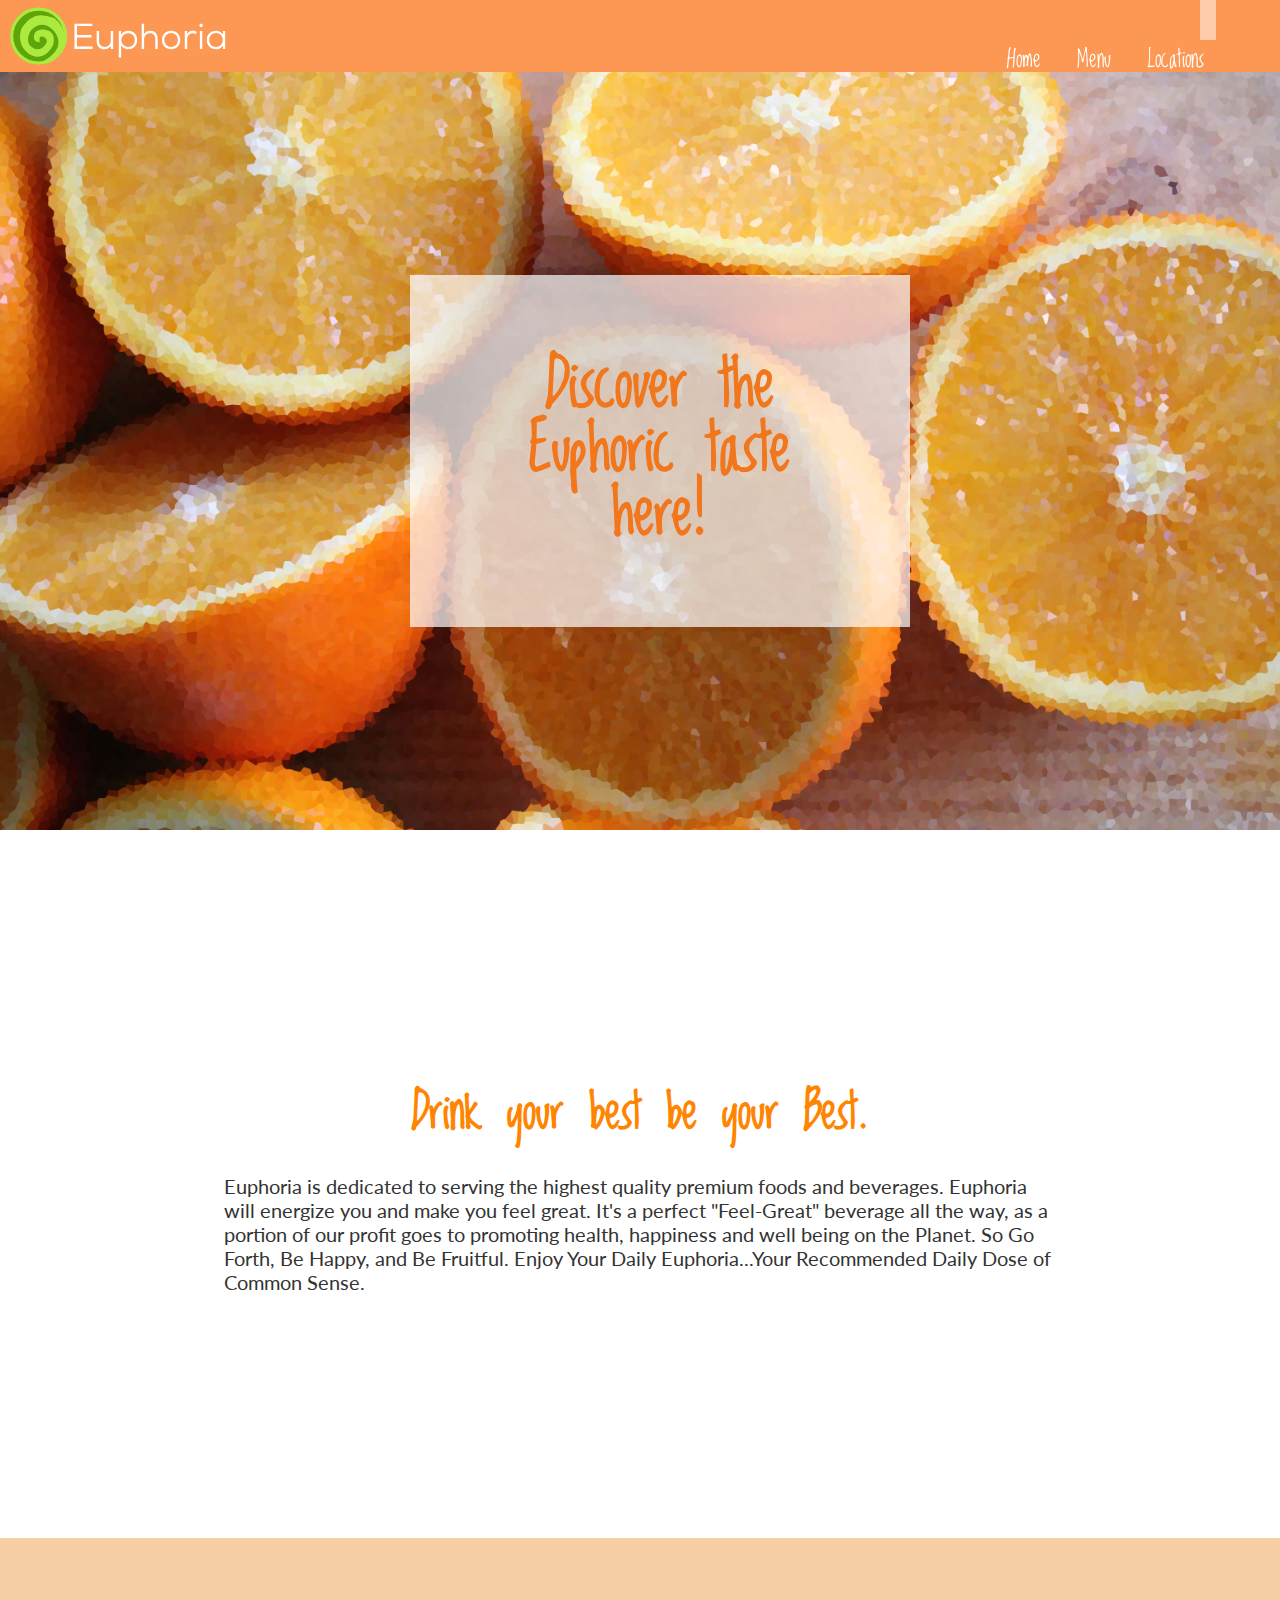
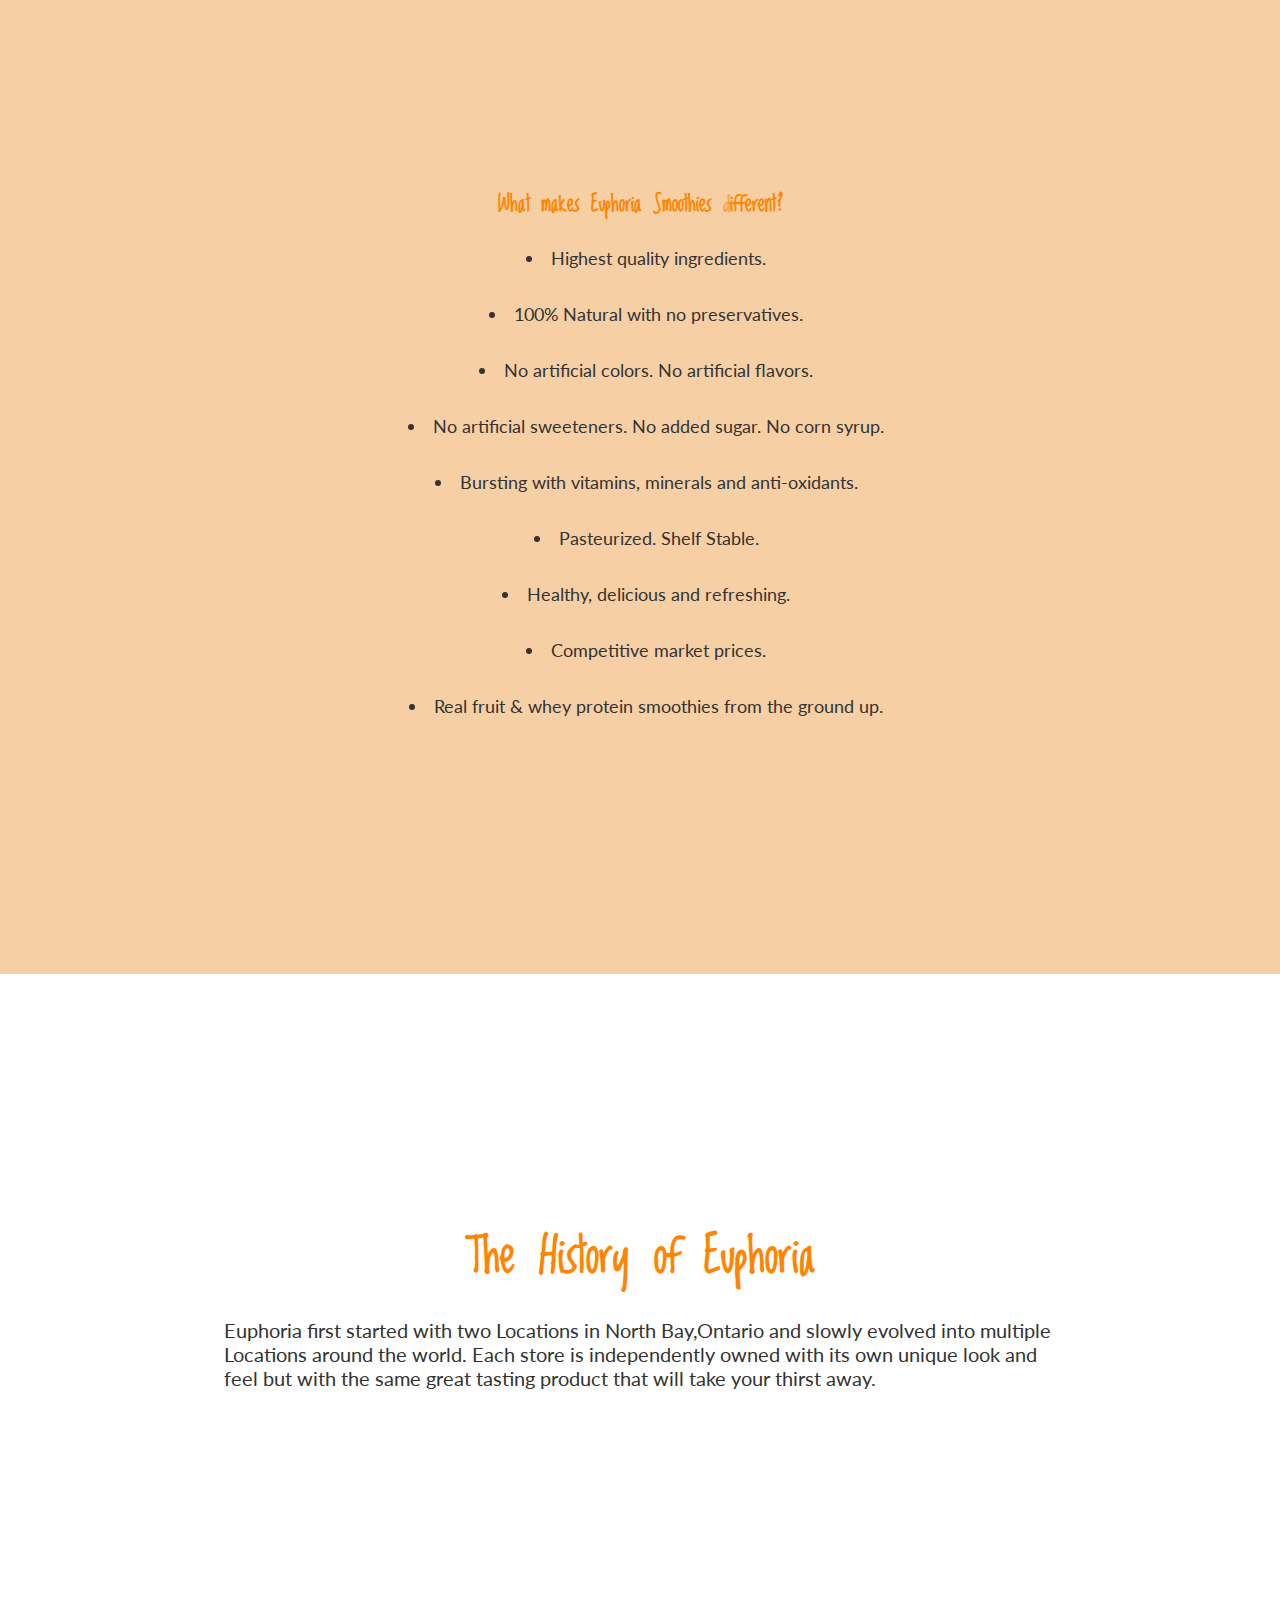
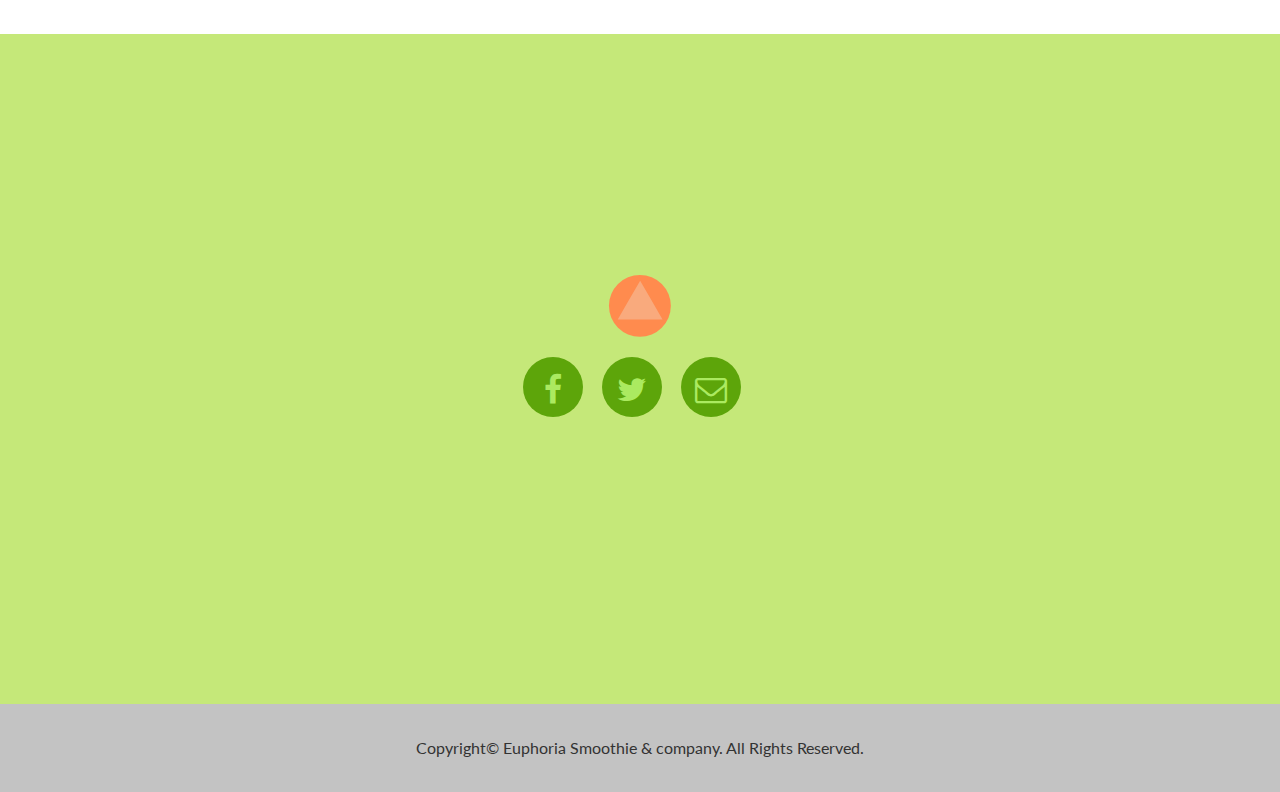
<file: index.html>
<!doctype html>
<html>
	<head>
		<meta charset="UTF-8">
		<title>Euphoria Smoothies: Healthy State of Mind & Body/home</title>
		<link href="css/reset.css" rel="stylesheet">
		<link href="http://netdna.bootstrapcdn.com/font-awesome/4.0.3/css/font-awesome.css" rel="stylesheet">
		<link href="css/general.css" rel="stylesheet">
		<link href='http://fonts.googleapis.com/css?family=Lato' rel='stylesheet' type='text/css'>
		<link href='http://fonts.googleapis.com/css?family=Loved+by+the+King' rel='stylesheet' type='text/css'>
		<meta name="handheldfriendly" content="true">
		<meta name="mobileoptimized" content="240">
		<meta name="viewport" content="width=device-width,initial-scale=1" >
		

		<meta name="description" content="Euphoria Smoothies serve the highest quality beverages from smoothies to Teas. Euphoria will help you on the way to health, happness and well-being while satisfying your craving.">
		<meta name="keywords" content="Euphoria, Smoothies, health, well-being">
		<meta name="author" content="Euphoria Smoothies & compagnie">
		<meta name="copyright" content="Copyright 2013 Euphoria">
		<meta name="ICBM" content="46.31179, -79.43739">
		
		<link rel="author" href="humans.txt">
		<link rel="shortcut icon" href="favicon.ico"/>
	</head>
	<body id="top">
	
<!--/////////////////////////////////////////////////////Header///////////////////////////-->
	<header>
			<nav>
				<a href="index.html"><img src="images/logo.svg" alt="Logo" class="logo"></a>
				<a href="index.html"><img src="images/euphoria-logo-large.svg" alt="Logo" class="logo-large"></a>
				<ul>
					<li><a href="index.html">Home</a></li>
					<li><a href="menu.html">Menu</a></li>
					<li><a href="locations.html">Locations</a></li>
				</ul>
			</nav>
	</header>
<!--////////////////////////////////////////////////////////content//////////////////////////-->	
		<div class="header-text">
			<h1><a href="menu.html">Discover the Euphoric taste here!</a></h1>
		</div>
		<main>

			<h2>About</h2>
			
			<h3>Drink your best be your Best. </h3>

				<p>Euphoria is dedicated to serving the highest quality premium foods and beverages. Euphoria will energize you and make you feel great. It's a perfect "Feel-Great" beverage all the way, as a portion of our profit goes to promoting health, happiness and well being on the Planet. So Go Forth, Be Happy, and Be Fruitful. Enjoy Your Daily Euphoria...Your Recommended Daily Dose of Common Sense.</p>
		</main>
		
		<section class="usp">
			<h3>What makes Euphoria Smoothies different?</h3>

					<ul>
						<li>Highest quality ingredients.</li> 
						<li>100% Natural with no preservatives.</li> 
						<li>No artificial colors. No artificial flavors.</li> 
						<li>No artificial sweeteners. No added sugar. No corn syrup. </li>
						<li>Bursting with vitamins, minerals and anti-oxidants.</li> 
						<li>Pasteurized. Shelf Stable. </li>
						<li> Healthy, delicious and refreshing. </li>
						<li>Competitive market prices. </li>
						<li> Real fruit & whey protein smoothies from the ground up.</li>
					</ul>
		</section>
		
		<section class="history">
			<h3>The History of Euphoria</h3>

				<p>Euphoria first started with two Locations in North Bay,Ontario and slowly evolved into multiple Locations around the world. Each store is independently owned with its own unique look and feel but with the same great tasting product that will take your thirst away.</p>
			
		</section>
<!--/////////////////////////////////////////////Footer///////////////////////////////////////-->

		<footer>
			<a href="#top"><img src="images/arrow-back-top.svg" alt="back to top" class="arrow"></a>	
					
		<section>
			<h2>Contact Us</h2>
			<ul class="links">
				<li>
					<a class="ease-all" href="https://www.facebook.com/euphoria.ottawa/">
						<i class="fa fa-facebook"></i>
						<span class="hide-text">Facebook</span>
					</a>
				</li>

				<li>
					<a class="ease-all" href="https://twitter.com/Daily_Euphoria">
						<i class="fa fa-twitter"></i>
						<span class="hide-text">Twitter</span>
					</a>
				</li>

				<li>
					<a class="ease-all" href="mailto:euphoriasmoothies.gmail.com">
						<i class="fa fa-envelope-o"></i>
						<span class="hide-text">email</span>
					</a>
				</li>
			</ul>
		</section>
		</footer>
		
		<div class="copyright">
		 	<p>Copyright© Euphoria Smoothie & company. All Rights Reserved.</p>
		</div>
	</body>
</html>
</file>
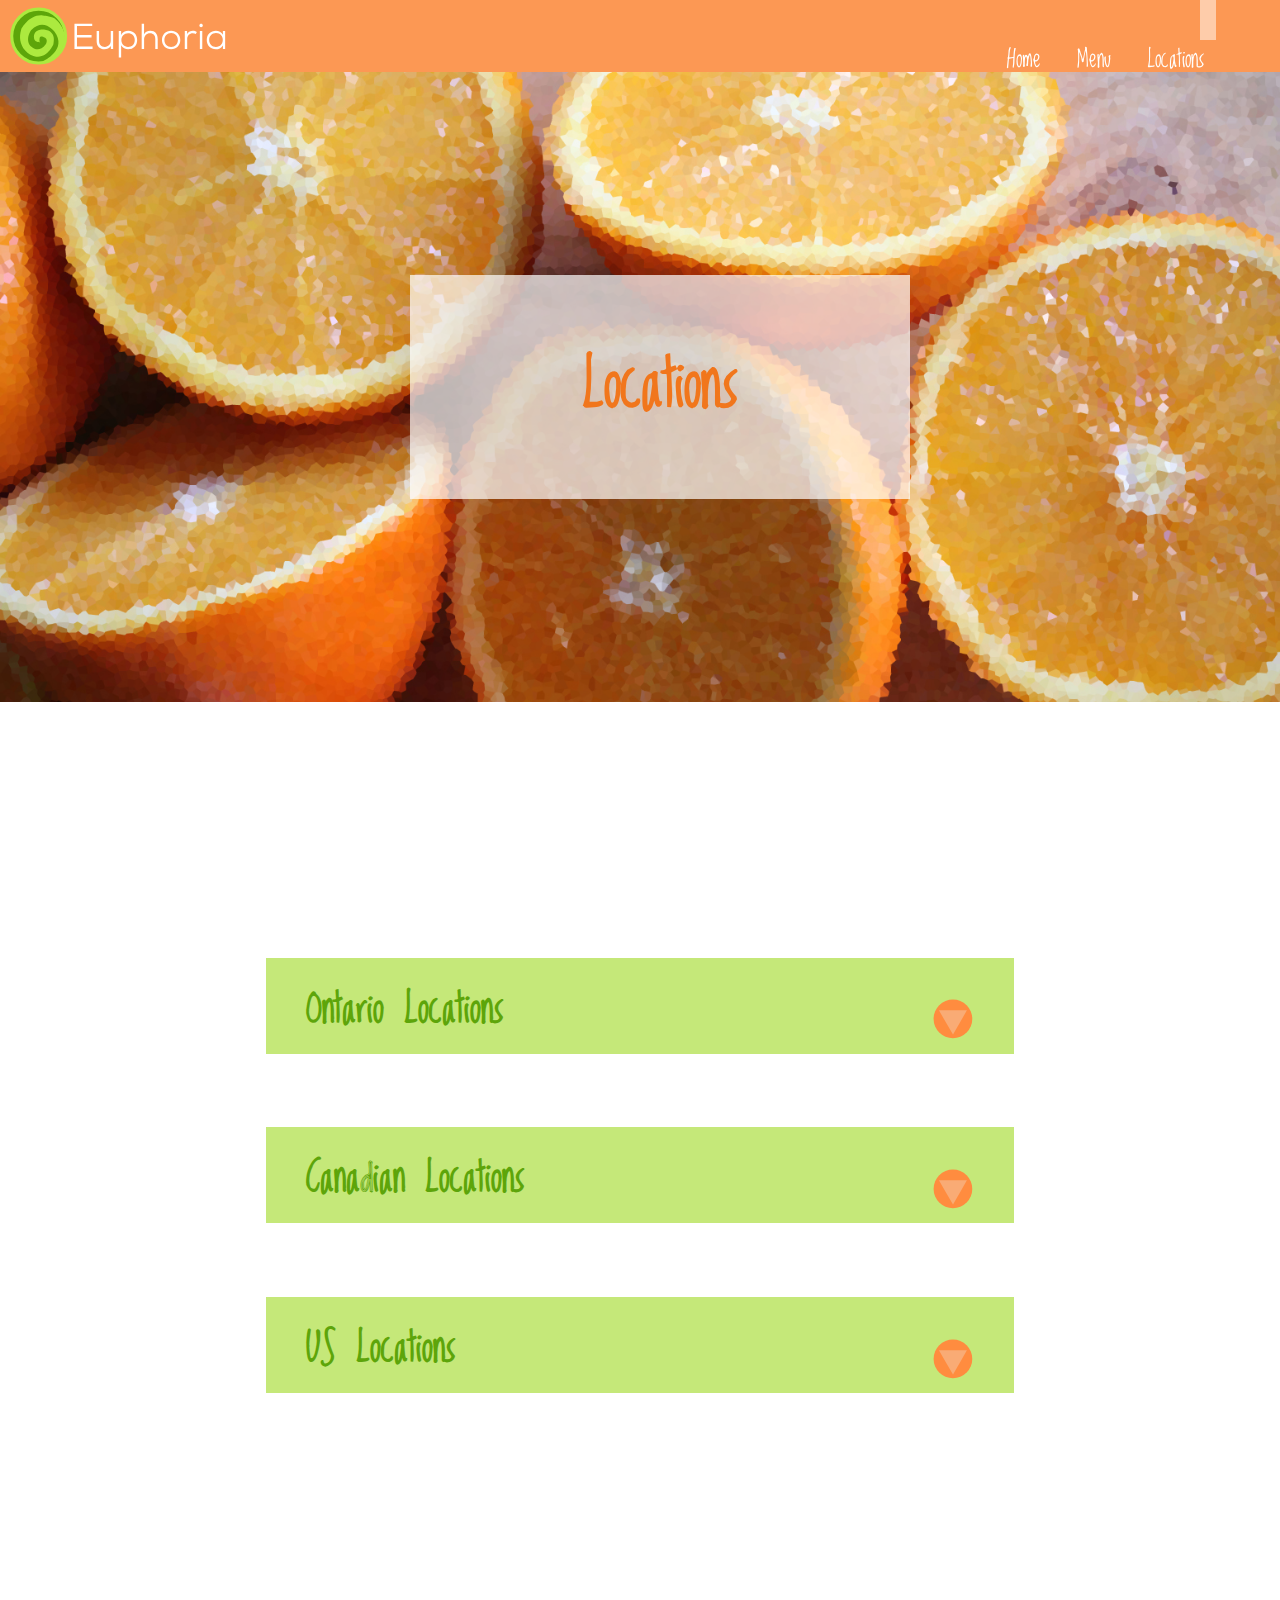
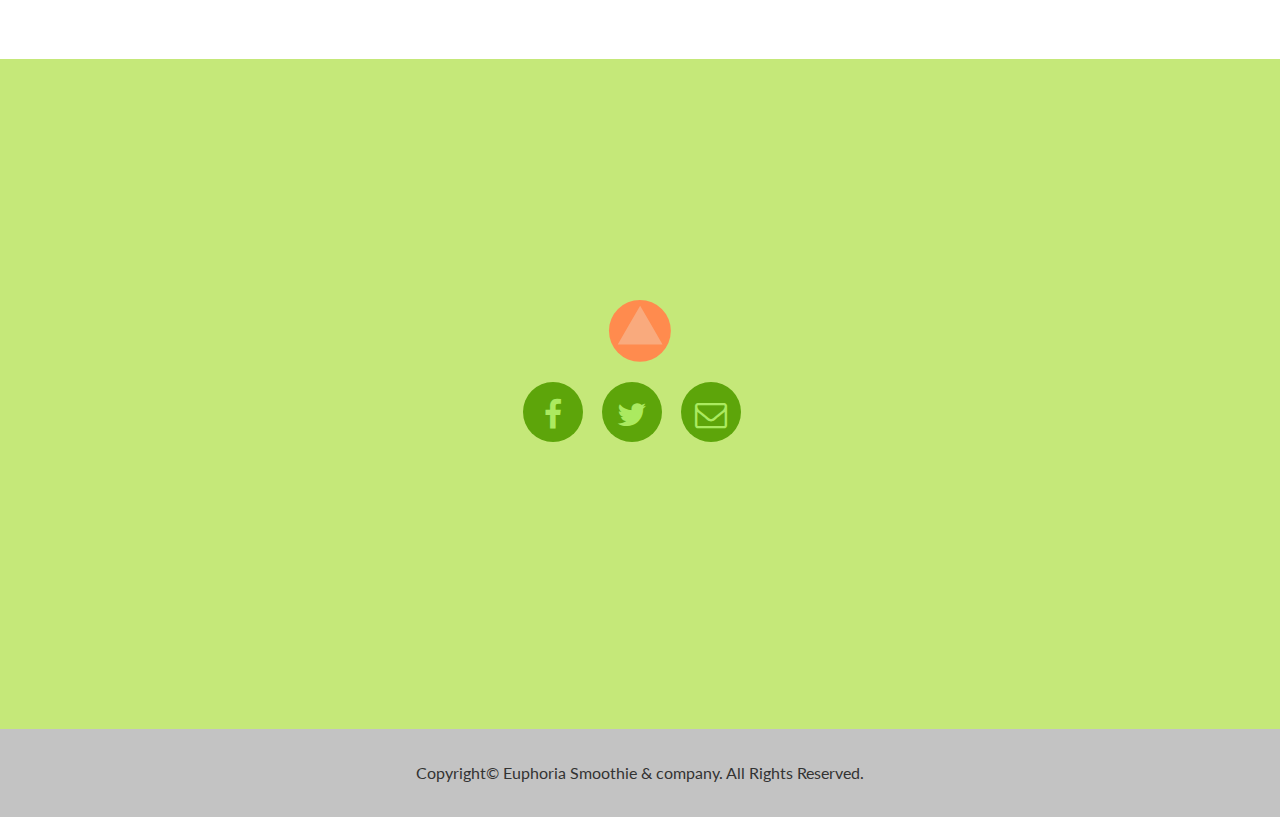
<file: locations.html>
<!doctype html>
<html>
	<head>
		<meta charset="UTF-8">
		<title>Location/Euphoria Smoothies</title>
		<link href="css/reset.css" rel="stylesheet">
		<link href="http://netdna.bootstrapcdn.com/font-awesome/4.0.3/css/font-awesome.css" rel="stylesheet">
		<link href="css/general.css" rel="stylesheet">
		<link href='http://fonts.googleapis.com/css?family=Lato' rel='stylesheet' type='text/css'>
		<link href='http://fonts.googleapis.com/css?family=Loved+by+the+King' rel='stylesheet' type='text/css'>
		<meta name="handheldfriendly" content="true">
		<meta name="mobileoptimized" content="240">
		<meta name="viewport" content="width=device-width,initial-scale=1">
		

		<meta name="description" content="Euphoria Smoothies serve the highest quality beverages from smoothies to Teas. These delicious smoothies can be found Here.">
		<meta name="keywords" content="Euphoria, Smoothies, health, well-being,Location">
		<meta name="author" content="Euphoria Smoothies & compagnie">
		<meta name="copyright" content="Copyright 2013 Euphoria">
		<meta name="ICBM" content="46.31179, -79.43739">
		
		<link rel="author" href="humans.txt">
		<link rel="shortcut icon" href="favicon.ico"/>
	</head>
	<body id="top">
	
<!--/////////////////////////////////////////////////////Header///////////////////////////-->
<header>
		<nav>
			<a href="index.html"><img src="images/logo.svg" alt="Logo" class="logo"></a>
			<a href="index.html"><img src="images/euphoria-logo-large.svg" alt="Logo" class="logo-large"></a>
				<ul>
					<li><a href="index.html">Home</a></li>
					<li><a href="menu.html">Menu</a></li>
					<li><a href="locations.html">Locations</a></li>
				</ul>
			</nav>
			
			<div class="header-text">
				<h1>Locations</h1>
			</div>
		</header>
<!--////////////////////////////////////////////////////////content//////////////////////////-->	
		<main class=main>
	
		<h2>Location</h2>
		<ul>	
			<li class="locations">
			<h3>Ontario Locations</h3>
				<label for="panel_1"><img src="images/arrow.svg" alt="toggle down for locations" class="checkbox"></label>
					<input type="checkbox" name="panel" id="panel_1">
			<ul class="collapsible collapsible-2">
					<li>
						<h4>Trout Lake rd., North Bay</h4>
						 <p>2551 Trout Lake Road, North Bay, Ontario</p>
					</li>
					<li>
						<h4>Main Street, North Bay </h4>
						<p>104 Main Street East, North Bay, Ontario</p>
					</li>
					<li>
						<h4>Trout Lake Rd, North Bay</h4>
						<p>380  Lakeshore Drive, North Bay, Ontario</p>
					</li>
					<li>
						<h4>Trout Lake Rd, North Bay</h4>
						<p>2551 Trout Lake Road, North Bay, Ontario</p>
					</li>
					<li>
					<h4>Shirreff Ave, North Bay</h4>
						<p>107 Shirref Ave, North Bay, Ontario</p>
					</li>
					<li>
					<h4>Orangeville</h4> 
						<p>16 Mill Street, Orangeville, Ontario</p>
					</li>
					<li>
					<h4>New Liskeard</h4> 
						<p>133 Whitewood Ave, New Liskeard, Ontario</p>
					</li>
					<li>
					<h4>Embrun</h4>
						<p>901 Notre Dame, Embrun, Ontario</p>
					</li>
					<li> 
					<h4>Bear Island Temagami</h4>
						<p>The pier Market, Lot 12, Bear island, Ontario</p>
					</li>
					<li>
					<h4>Barrie </h4>
						<p>515 Bryne Drive, Barrie, Ontario</p>
					</li>
					<li>
					<h4>Downtown Toronto</h4> 
						<p>391 Front stree west, Toronto, Ontario</p>
					</li>
					<li>
					<h4>Rutherglen</h4>
						<p>La Tea Da Café, 1442 Hwy 17E Bonfield, Ontario</p>
					</li>
					<li>
					<h4>Eldee</h4>
						<p>Gouley’s confectionery- 211 King st., Eldee, Ontario</p>
					</li>
					<li>
					<h4>Mississauga</h4>
						<p>Nutrition House Euphoria, 5855 Rodeo , Mississauga, Ontario</p>
					</li>
					<li>
					<h4>Kirkland Lake</h4>
						<p>Joe Mavrina Community Complex, 55 Allen Ave, Kirkland Lake , Ontario</p>
					</li>
					<li> 
					<h4>Leamington</h4>
						<p>127 Talbot Street West, Unit #3, Leamington, Ontario</p>
					</li>
					<li>
					<h4>Sudbury</h4> 
						<p>124 Cedar Street, Sudbury, Ontario</p>
					</li>
					<li>
					<h4>Cambridge</h4> 
						<p>20 Dickson Street, Suite 101, Cambridge Ontario</p>
					</li>
				</ul>
				</li>	
			
			<li class="locations">
			<h3>Canadian Locations</h3>
				<label for="panel_2"><img src="images/arrow.svg" alt="toggle down for locations" class="checkbox"></label>
					<input type="checkbox" name="panel" id="panel_2">
			<ul class=" collapsible collapsible-2">		
					<li>
						<h4>White Rock, BC </h4>
						<p>1656 #110 Martin Dr. WhiteRock BC</p>
					</li>
					<li>
						<h4>Temiscaming, QC </h4>
						<p>464 Kipawa Rd. Temiscaming, QC</p>
					</li>
					<li>
						<h4>Lacombe, AB </h4>
						<p>5103 49 Street, Lacombe, AB </p>
					</li>
					<li>
						<h4>Winnipeg, MB</h4>
						<p>Zesto’s Subs, 3334 Portage, Winnipeg, MB </p>
					</li>
					<li>
						<h4>Calgary, AB</h4>
						<p>5403 Crowchild trail N.W, unit 124, Calgary, AB </p>
					</li>
				</ul>
			</li>

			<li class="locations">
			<h3>US Locations </h3>
				<label for="panel_3"><img src="images/arrow.svg" alt="toggle down for locations" class="checkbox"></label>
					<input type="checkbox" name="panel" id="panel_3">
			<ul class="collapsible collapsible-2">
					<li>
						<h4>Tucson, AZ ,USA </h4>
						<p>Café Diva 2965N Campbell Avenue, Tucson, AZ </p>
					</li>
					<li>
						<h4>New Hartford, NY,USA </h4>
						<p>8637 Clinton street , New hartford, NY</p>
					</li>
					<li>
						<h4>Bridgewater, MA, USA </h4>
						<p>1355 Pleasant Street, Bridgewater, MA </p>
					</li>
					<li>
						<h4>Clinton, MS, USA </h4>
						<p>103 highway 80 East, St. A, Clinton, MS</p>
					</li>
					<li> 
					<h4>US Virgin Islands, USA </h4>
						<p>Estate Charlotte Amalie Fort Mylner Shopping Ctr #6 St. Thomas, VI </p>
					</li>
			</ul>
			</li>
		</ul>
	</main>
<!--/////////////////////////////////////////////Footer///////////////////////////////////////-->

		<footer>
			<a href="#top"><img src="images/arrow-back-top.svg" alt="back to top" class="arrow"></a>	
				
			<section>
			<h2>Contact Us</h2>
			<ul class="links">
				<li>
					<a class="ease-all" href="https://www.facebook.com/euphoria.ottawa/">
						<i class="fa fa-facebook"></i>
						<span class="hide-text">Facebook</span>
					</a>
				</li>

				<li>
					<a class="ease-all" href="https://twitter.com/Daily_Euphoria">
						<i class="fa fa-twitter"></i>
						<span class="hide-text">Twitter</span>
					</a>
				</li>

				<li>
					<a class="ease-all" href="mailto:euphoriasmoothies.gmail.com">
						<i class="fa fa-envelope-o"></i>
						<span class="hide-text">email</span>
					</a>
				</li>
			</ul>
		</section>	
			
		</footer>
		
		<div class="copyright">
		 	<p>Copyright© Euphoria Smoothie & company. All Rights Reserved.</p>
		</div>
	</body>
</html>
</file>
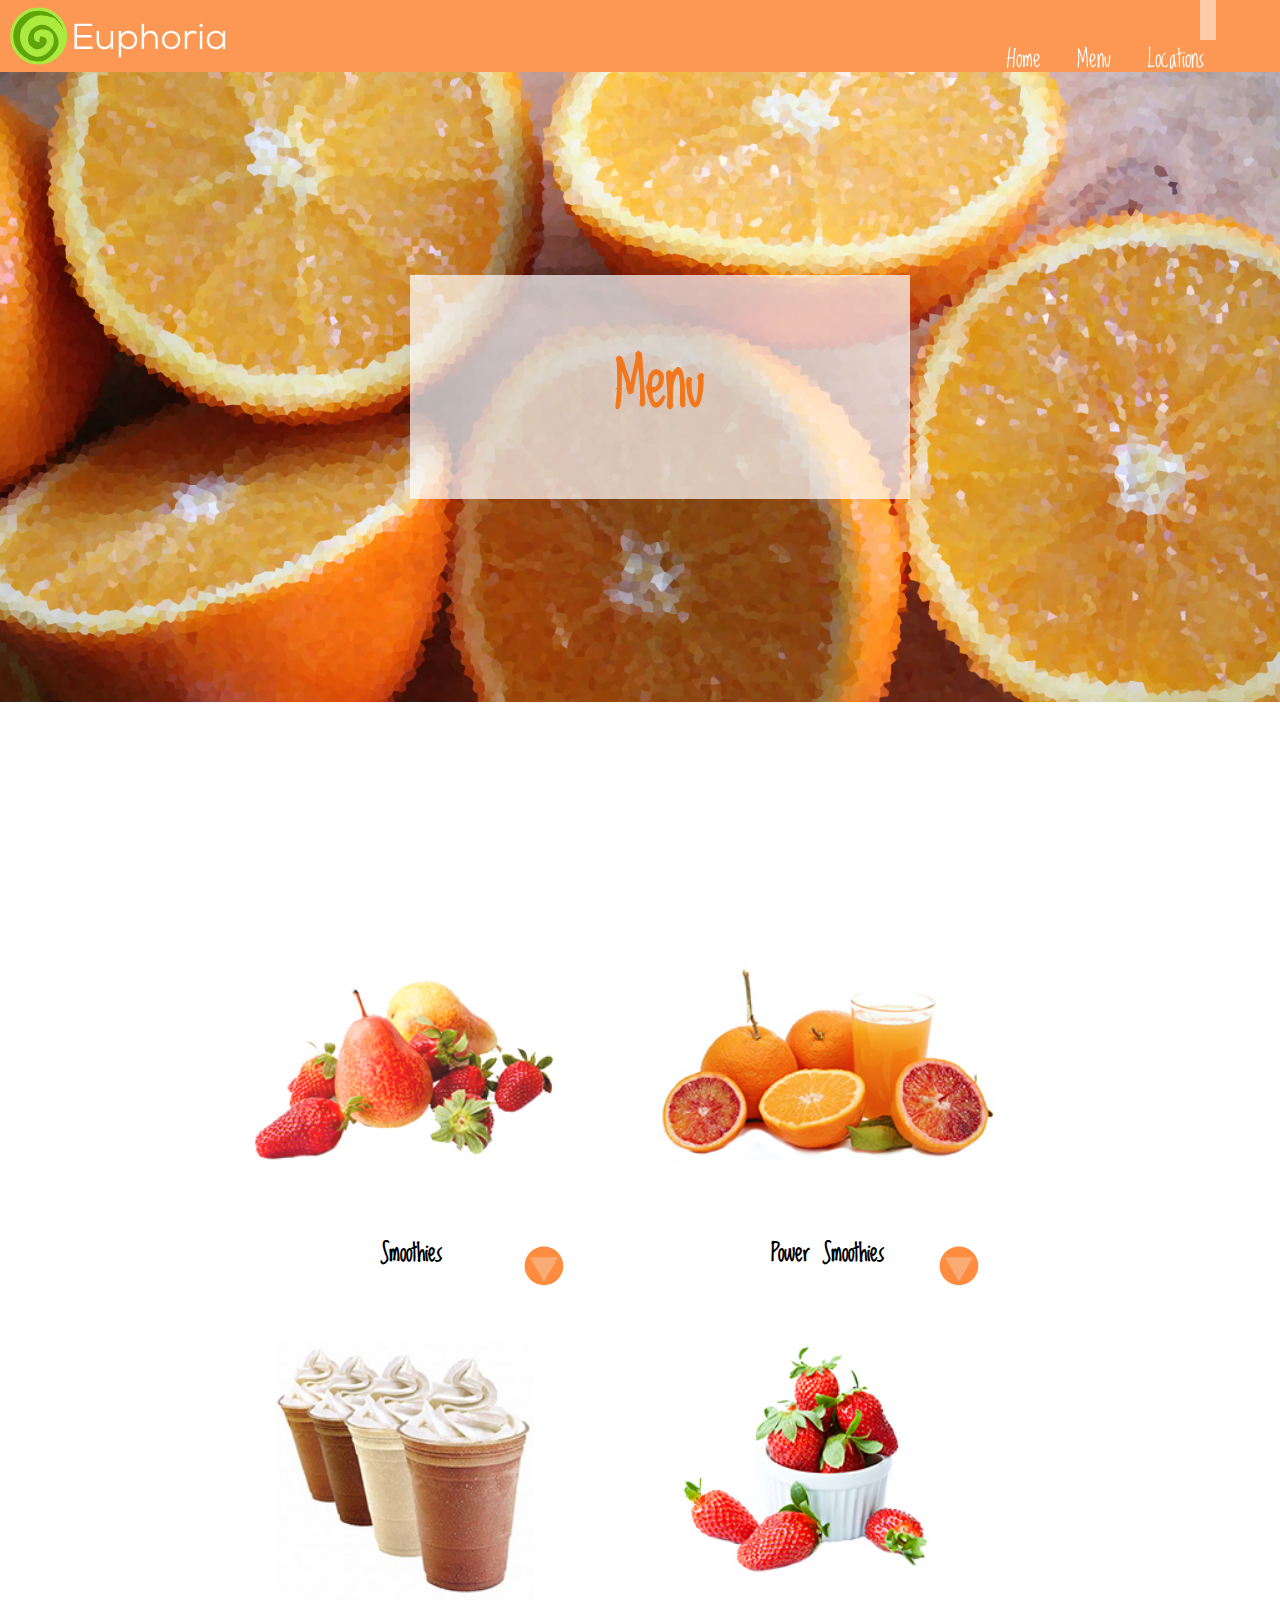
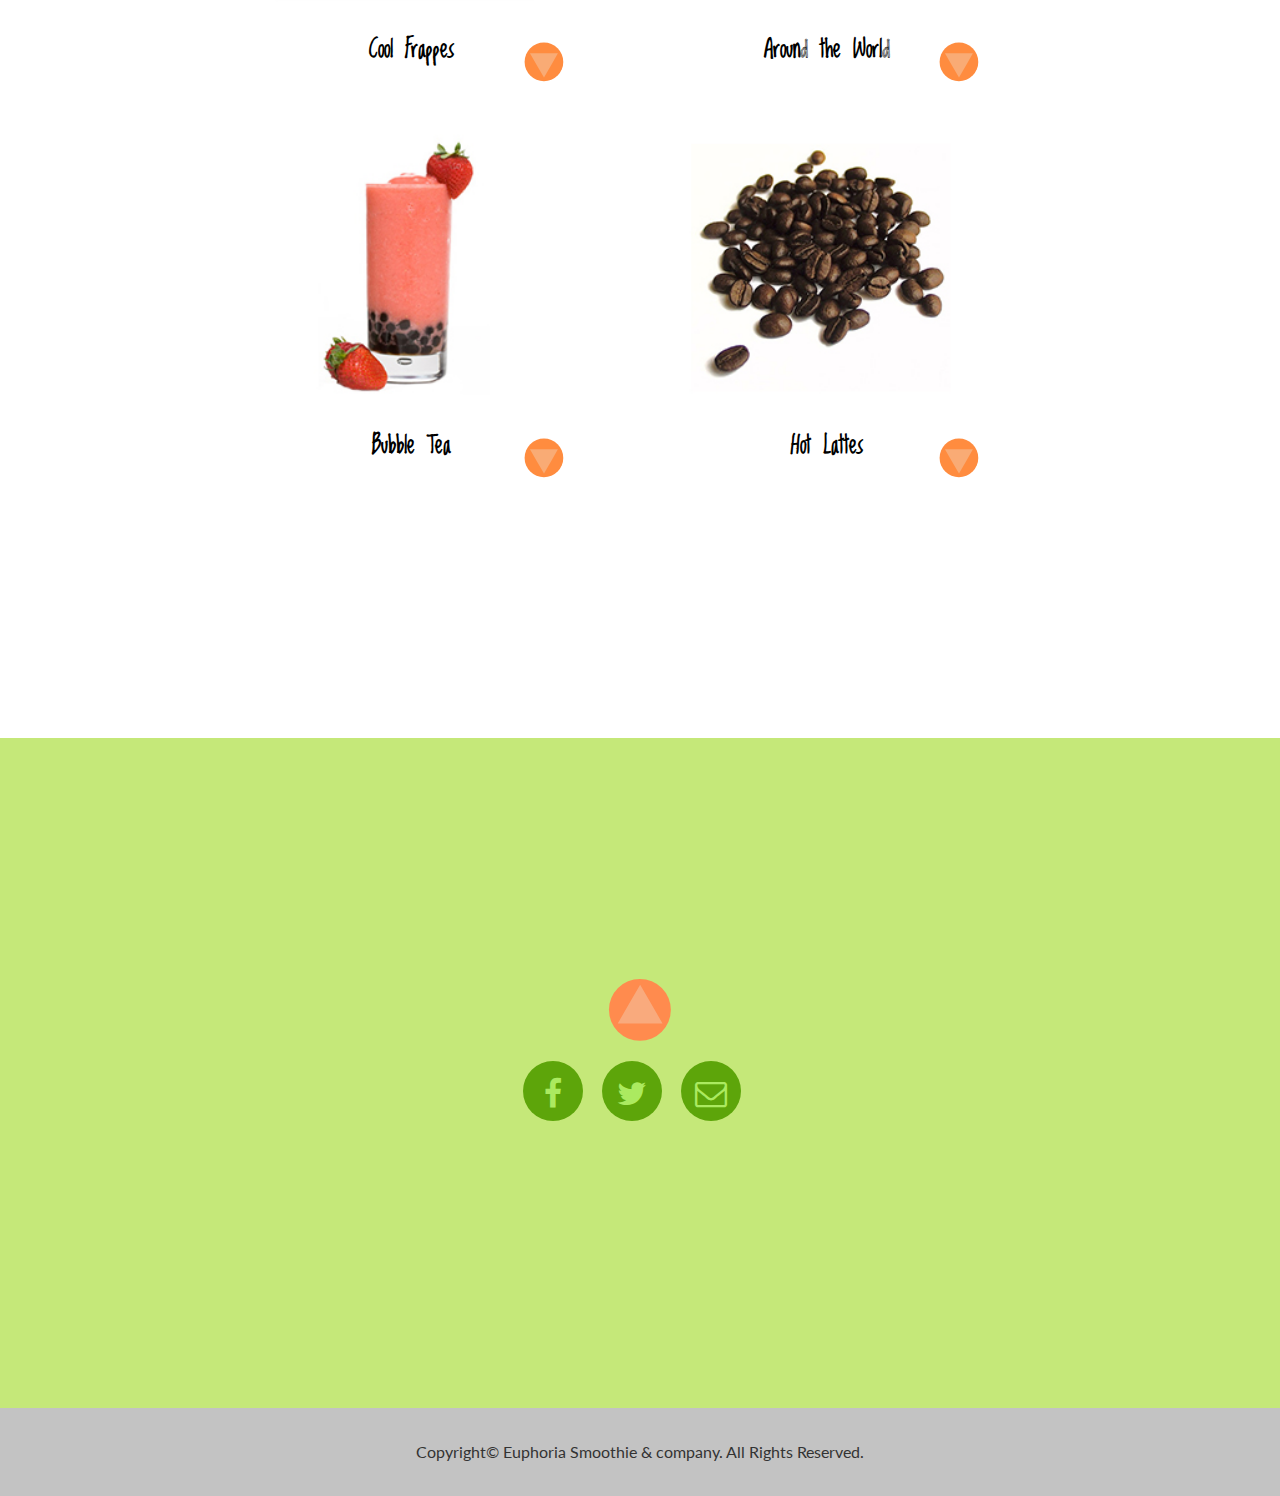
<file: menu.html>
<!doctype html>
<html>
	<head>
		<meta charset="UTF-8">
		<title>Menu/Euphoria Smoothies</title>
		<link href="css/reset.css" rel="stylesheet">
		<link href="http://netdna.bootstrapcdn.com/font-awesome/4.0.3/css/font-awesome.css" rel="stylesheet">
		<link href="css/general.css" rel="stylesheet">
		<meta name="handheldfriendly" content="true">
		<meta name="mobileoptimized" content="240">
		<meta name="viewport" content="width=device-width,initial-scale=1" >
		<link href='http://fonts.googleapis.com/css?family=Lato' rel='stylesheet' type='text/css'>
		<link href='http://fonts.googleapis.com/css?family=Loved+by+the+King' rel='stylesheet' type='text/css'>
		<meta name="description" content="Euphoria Smoothies serve the highest quality beverages from smoothies to Teas. Euphoria will help you on the way to health, happness and well-being while satisfying your craving.">
		<meta name="keywords" content="Euphoria, Smoothies, health, well-being">
		<meta name="author" content="Euphoria Smoothies & compagnie">
		<meta name="copyright" content="Copyright 2013 Euphoria">
		<meta name="ICBM" content="46.31179, -79.43739">
		
		<link rel="author" href="humans.txt">
		<link rel="shortcut icon" href="favicon.ico"/>
	</head>
	<body id=top>
	
<!--/////////////////////////////////////////////////////Header///////////////////////////-->
		<header id="header">
		
			<nav>	
			<a href="index.html"><img src="images/logo.svg" alt="Logo" class="logo"></a>
			<a href="index.html"><img src="images/euphoria-logo-large.svg" alt="Logo" class="logo-large"></a>
				<ul>
					<li><a href="index.html">Home</a></li>
					<li><a href="menu.html">Menu</a></li>
					<li><a href="locations.html">Locations</a></li>
				</ul>
			</nav>
			
			<div class="header-text">
				<h1>Menu</h1>
			</div>
		</header>
<!--////////////////////////////////////////////////////////content//////////////////////////-->	
	<main class=main>
			<h2>Menu</h2>
			
	<ul class="image-list">
		<li class="menu">
			<img src="images/smoothies.jpg" alt="fruits images" class="smoothie-image">
			<h3>Smoothies</h3>
			<label for="panel_1"><img src="images/arrow.svg" alt="toggle down for smoothies choices" class="checkbox-menu"></label>
					<input type="checkbox" name="panel" id="panel_1">
			<ul class="collapsible collapsible-1">
				<li>Four Berry Fusion</li>
				<li>Tropical Oasis</li>
				<li>Strawberry Twister</li>
				<li> Euphoria Sunrise</li>
				<li>Coco Loco</li>
				<li>Banana Berry Breeze</li>
				<li> Tropical Sunshower</li>
				<li> Acai Jungle Juice</li>
				<li>Tropical Cool Lime</li>
				<li>Peachy Peachies</li>
			</ul>
		</li>
		
		
		<li class="menu">
			<img src="images/power.jpg" alt="fruits images" class="smoothie-image">
			<h3>Power Smoothies</h3>
			<label for="panel_2"><img src="images/arrow.svg" alt="toggle down for power smoothies choices" class="checkbox-menu"></label>
					<input type="checkbox" name="panel" id="panel_2">
			<ul class="collapsible collapsible-1">
				<li>Breakfast Smoothie</li>
				<li>Meal Replacement Smoothie</li>
				<li>Iron Man Energy</li>
				<li>Viking Power Immunity</li>
				<li>Maximus Gainer</li>
				<li>Jungle Power Detox Cleanse</li>
				<li> Stress Buster-No Worries</li>
				<li> Resurrect Daily Dose</li>
				<li>Low Carb/ High Protein</li>
				<li> Cold Warrior</li>
				<li> Aphrodite Beautiful Skin</li>
				<li>Zeus Longevity</li>
				<li> Euphoria  Artic Sunshine</li>
				<li> Euphoria  Ambrosia Slim Power</li>
			</ul>
		</li>
		
		<li class="menu">
			<img src="images/cool-frappe.jpg" alt="Cool-frappe with whip cream" class="smoothie-image">
			<h3>Cool Frappes</h3>
			<label for="panel_3"><img src="images/arrow.svg" alt="toggle down for cool frappes choices" class="checkbox-menu"></label>
					<input type="checkbox" name="panel" id="panel_3">
			<ul class="collapsible collapsible-1">
				<li>Arctic Chai</li>
				<li>Mocha Freeze</li>
				<li>Iced Latte</li>
				<li> Mochaccino Chill</li>
				<li>Fat-Free Ice Chocolate</li>
				<li>Pure Green Tea Frappe </li>
				<li> Toffee Chocolate Frappe</li>
				<li> Swiss Almond Frappe</li>
			</ul>
		</li>
		
		
		<li class="menu">
			<img src="images/around-the-world.jpg" alt="Frawberries" class="smoothie-image">
			<h3>Around the World</h3>
			<label for="panel_4"><img src="images/arrow.svg" alt="toggle down for Smooties around the world choices" class="checkbox-menu"></label>
					<input type="checkbox" name="panel" id="panel_4">
			<ul class="collapsible collapsible-1">
				<li>Canadian Sunset</li>
				<li>Big Apple</li>
				<li>Hola Amigos</li>
				<li> Kangaroo Jack</li>
				<li> Boba Pearls </li>
				<li>Instant Karma </li>
				<li> Bermuda Triangle</li>
				<li>Rasberry  Squeeze</li>
				<li>Amazon</li>
				<li>Raging Bull</li>
			</ul>
		</li>
		
		
		<li class="menu">
			<img src="images/bubble-tea.jpg" alt="smoothies images" class="smoothie-image">
			<h3>Bubble Tea</h3>
			<label for="panel_5"><img src="images/arrow.svg" alt="toggle down for bubble tea choices" class="checkbox-menu"></label>
					<input type="checkbox" name="panel" id="panel_5">
			<ul class="collapsible collapsible-1">
				<li>Honeydrew Heaven</li>
				<li>Cool Blue Razzmataz</li>
				<li>Mango Fandango</li>
				<li> Coconut Knockout</li>
				<li>Taro Teaser</li>	 
				<li>Green Tea Bliss </li>
				<li>Pina Colada Paradise</li>
				<li> Matcha Green Tea</li>
				<li>Green Apple </li>
				<li>Papaya </li>
				<li>Jackfruit Splash</li>
				<li>Watermelon</li>
				<li>Cantaloupe </li>
				<li> Thai tea</li>
				<li> Milk Tea</li>
			</ul>
		</li>
		
		
		<li class="menu">
			<img src="images/coffee.jpg" alt="smoothies images" class="smoothie-image">
			<h3>Hot Lattes</h3>
			<label for="panel_6"><img src="images/arrow.svg" alt="toggle down for hot lattes choices" class="checkbox-menu"></label>
					<input type="checkbox" name="panel" id="panel_6">
			<ul class="collapsible collapsible-1">
				<li>Euphoria Chai Latte</li>
				<li>Green Chai Latte</li>
				<li>Cappuccino</li>
				<li> Café Espresso Latte</li>
				<li>Café Mocha Fever</li>
				<li>Café Mochaccino</li>
				<li> Fat-free Hot Chocolate</li>
			</ul>
		</li>
	</ul>
	</main>
<!--/////////////////////////////////////////////Footer///////////////////////////////////////-->
	<footer>
			<a href="#top"><img src="images/arrow-back-top.svg" alt="back to top" class="arrow"></a>	
		<section>
			<h2>Contact Us</h2>
			<ul class="links">
				<li>
					<a class="ease-all" href="https://www.facebook.com/euphoria.ottawa/">
						<i class="fa fa-facebook"></i>
						<span class="hide-text">Facebook</span>
					</a>
				</li>

				<li>
					<a class="ease-all" href="https://twitter.com/Daily_Euphoria">
						<i class="fa fa-twitter"></i>
						<span class="hide-text">Twitter</span>
					</a>
				</li>

				<li>
					<a class="ease-all" href="mailto:euphoriasmoothies.gmail.com">
						<i class="fa fa-envelope-o"></i>
						<span class="hide-text">email</span>
					</a>
				</li>
			</ul>
		</section>	
	</footer>
		
		<div class="copyright">
		 	<p>Copyright© Euphoria Smoothie & company. All Rights Reserved.</p>
		</div>
	</body>
</html>
</file>
<file: css/general.css>
@charset "UTF-8";
/* Responsive Setup */
@-moz-viewport { width: device-width; scale: 1;}
@-ms-viewport { width: device-width; scale: 1;}
@-webkit-viewport { width: device-width; scale: 1;}
@-o-viewport { width: device-width; scale: 1;}
@viewport { width: device-width; scale: 1;}

html{
	-moz-text-size-adjust: 100%;
	-ms-text-size-adjust: 100%;
	-webkit-text-size-adjust: 100%;
	-o-text-size-adjust: 100%;
	text-size-adjust: 100%;
}

html, body{
	font-family: 'Lato', helvetica, sans-serif;
	color: rgb(51,51,51);
	font-size: 100%;
	line-height: 1.5rem;
	margin: 0;
	padding: 0;
	width: 100%;
}

main{
	width: 85%;
	margin:	auto;
	padding: 14rem 10%;
	background-color: #fff;
	line-height: 1.5rem;
}



@media only screen and (min-width: 45em){
	
	main{ 
		font-size: 20px;
	}
}



img{
	width: 100%;
}

/*---------------------------------------------------Header------------------------------*/
	
header{
	background: url("../images/oranges2.jpg") no-repeat top center;
	background-size: cover;
}

nav{
	font-family:'Loved by the King', cursive;
	font-size: 24px;	
	text-align: center;
}

nav li{
	display: inline-block;
	margin:0 .75rem;
	margin-bottom: 1rem;	
}

nav a,
nav a:link,
nav a:visited {
	color: #fff;
	text-decoration: none;
}
	
.logo{
	margin: 1rem;
	width: 30%;	
}

.logo-large{
	display: none;	
}
.header-text{
	display: none;
}

a:link,
a:visited{
	text-decoration:none;
	}
	
h2{
	font-family:'Loved by the King', cursive;
	color: rgb(93,165,10);
}
	
@media only screen and (min-width: 45em){
	nav{
		background-color:rgb(252,152,84);;
		position: fixed;
		top: 0;
		padding: 0 4rem 0 0;
		width: 100%;
		height: 4.5rem;
		text-align: right;
		z-index: 300;
	}
	
	nav ul{
		padding-top: 1.5rem;	
	}
	
	header{
		height: 600px;
	}
	
	.logo{
		display: none;
	}
	
	.logo-large{
		display: block;
		position: relative;
		z-index: 100;
		float: left;
		width: 15rem;
		margin-top: -2.5rem;
		margin-bottom: -6rem;	
	}
	
	header{
		height: auto;
	}
	
	.header-text{
		display: block;
		margin: 72px auto 0;
		padding: 10rem 0;
		line-height: 3rem;
		text-align: center;
		
		
		background: url("../images/oranges2.jpg") no-repeat top center;
		background-size: cover;
	}
	
	.header-text a{
		color: rgb(241,118,28); 
	}
	
	.header-text a:hover{
		color: #FFFFFF;
	}
	
	h1{
		background-color: rgba(255,255,255,0.7);
		padding: 5rem;
		margin-left: 25%;
		width: 500px;
		font-family:'Loved by the King', cursive;
		color:rgb(241,118,28);
		font-size: 4rem; 
		line-height: 4rem;
	}

	
	h2{
		display: none;	
	}
	
	nav a:hover,
	nav a:focus,
	nav a:active{
		background-color: rgba(255,255,255,0.5);
		padding: 0.5rem;
	}
}

@media only screen and (min-width: 75em){
	
		h1{
		margin-left: 32%;
	}
	
}

@media only screen and (min-width: 105em){
	.logo{
		width: 60px;
		height: 60px;
	}
}

/*---------------------------------------------------------Main-------------------------*/

h2{
	text-align: center;
	font-size: 43px;		
}

h3{
	text-align: center;
	font-size: 1.3rem;
	font-family:'Loved by the King', cursive;
	color: rgb(255,133,1);
}

.usp{
	background-color: rgb(247,207,164);
	width:100%;
	padding: 14rem 10%;

}

.usp h3{
	padding-top: 0.5rem;
	padding-bottom: 0.5rem;

}

.usp p{
	font-size: 0.8rem;	
	text-align: center;
}

.usp li{
	font-size: 0.8rem;
	list-style-type: disc;
	list-style-position: inside;	
	margin-left: 0.8rem;
}

.history{	
	width: 85%;
	margin:	auto;
	padding: 14rem 10%;
	line-height: 1.5rem;	
}

@media only screen and (min-width: 45em){
		
	.usp li{
		text-align: center;
		font-size: 18px;
		padding-bottom: 2rem;
	}
	
	.usp h3{
		font-size: 22px;
	}
	
	.history{ 
		font-size: 20px;
	}

}

@media only screen and (min-width: 50em){
	h3{
		font-size: 3rem;
	}

}
/*-----------------------------------------------------Locations------------------------------*/

.locations h3{
	background-color: rgb(197,232,121);
	font-size: 1.5rem;
	color: rgb(93,165,10);
	padding: 2.5rem;
	padding-bottom: 2rem;
	text-align: left;
	margin: 5%;	
	margin-top: 2rem;	
}


.locations li{
	font-size: 0.9rem;
	list-style-position: inside;	
	text-align: center;
	padding-top: 1rem;
}

.locations p{
	font-size: 0.7rem;
	text-align: center;
	margin-top: 0;
}

.checkbox{
	position: relative;
	width: 40px;
	float: right;
	margin-top: -2rem;
	margin-right: 0.5%;		
}

@media only screen and (min-width: 25em){
	.checkbox{
		margin-top: -5rem;
		margin-right: 10%;
	}
}

@media only screen and (min-width: 50em){
	.checkbox{
		margin-top: -6rem;
	}	
	
	.locations h3{
		font-size: 2.5rem;	
	}
}

@media only screen and (min-width: 81em){
	.checkbox{
		margin-top: -7rem;
	}	
}

@media only screen and (min-width: 100em){
	.checkbox{
		width: 80px;
		margin-top: -7rem;
	}	
}

@media only screen and (min-width: 125em){
	.checkbox{
		margin-top: -7.5rem;
	}	
}


input[name='panel'] {
  display: none;
}


input[name='panel'] + .collapsible {
  overflow: hidden;
  height: 0;

  -webkit-transition: height 1s ease;
  -moz-transition: height 1s ease;
  -ms-transition: height 1s ease;
  -o-transition: height 1s ease;
  transition: height 1s ease;
}

input[name='panel']:checked + .collapsible {
  overflow: auto;
  height: auto; 
}


/*----------------------------------------------------Menu----------------------------------*/

.menu{
	max-width: 30rem;

}

.menu label{
	position: relative;
	width: 100%;
	left: 0;
	right: 0;
}

.menu h3{
	font-size: 1rem;
	color: black;
	padding: 0.5rem;
	padding-top: 3rem;
	text-align: center;
	margin-top: -4rem;		
}

.menu li{
	font-size: 0.9rem;
	list-style-position: inside;	
	text-align: center;
	padding-top: 2rem;
}

.menu p{
	font-size: 0.7rem;
	text-align: center;
	padding-right: 3rem;
	padding-left: 3rem;
	padding-bottom: 1.5rem;
}


@media only screen and (min-width: 50em){
	
	.image-list{
	 overflow: auto;	
	}
	
	.image-list li{
		width: 45%;
		margin-right: 5%;
		float: left;
	}
	
	.menu h3{
		font-size: 1.5rem;	
	}
}

.checkbox-menu{
	position: relative;
	width: 40px;
	left: 80%;
	margin-top: -10rem;
}


@media only screen and (min-width: 23em){
	.checkbox-menu{
		margin-bottom: 2rem;
	}
}
	

.smoothie-image{
	margin-top: 1rem;	
}


.collapsible {
  display: block;
  background: hsl(0, 1%, 90%);
}

.collapsible li{
	width: 150px;
	margin: 0 auto;
	padding: 1rem ; 
	}


.collapsible-1 p{
	width: 150px;
	margin: 0 auto;
	border-bottom: 1px solid rgb(221,244,137);
	padding: 1rem ; 
}

.collapsible-1 {
  background: rgb(230,249,178);
  color: rgb(93,165,10);
}

.collapsible-2 p{
	margin: 0 auto;
	border-bottom: 1px solid rgb(221,244,137);
}

.collapsible-2 {
  display: block;
  width: 100%;
  background: rgb(230,249,178);
  color: rgb(93,165,10);
}

@media only screen and (min-width: 18em){
	
	.line-separator{
		margin-left: 24%;		
	}

}

@media only screen and (min-width: 23em){
	
	.line-separator{
		margin-left: 29%;		
	}
}

@media only screen and (min-width: 31em){
	
	.line-separator{
		margin-left: 36%;		
	}
}

@media only screen and (min-width: 42em){
	
	.line-separator{
		margin-left: 40%;		
	}
}

@media only screen and (min-width: 50em){
	
	.collapsible-2 li{
		width: 100%;
	}
	
	.collapsible-1 li{
		width: 100%;
	}
}

@media only screen and (min-width: 51em){
	
	.line-separator{
		margin-left: 41%;		
	}
}

@media only screen and (min-width: 100em){
		
	.collapsible-2 p{
		width: 500px;
		margin-left:20%;
	}
	
}



/*----------------------------------------------------Footer---------------------------------*/
.arrow{
	width: 4rem;
	padding-top: 1rem;	
}

footer{
	background-color: rgb(197,232,121);
	color: #FFFFFF;
	font-size: 13px;
	padding: 14rem 10%;
	text-align: center;
	line-height: 3rem;
}

footer h3{
	padding-top: 5rem;	
}


.ease-all{
	-webkit-transition: all 350ms ease-in-out;
	-moz-transition: all 350ms ease-in-out;
	-ms-transition: all 350ms ease-in-out;
	-o-transition: all 350ms ease-in-out;
	transition: all 350ms ease-in-out;
}

.links li{
	display: inline-block;
}


.links li a,
.links li a:link,
.links li a:visited{
	display: block;
	width: 60px;
	height: 60px;
	margin-right: 1rem;
	text-align:center;
	padding-top: 0.5rem;
	font-size: 2rem;
	


	-webkit-border-radius: 50%;
	-moz-border-radius: 50%;
	-ms-border-radius: 50%;
	-o-border-radius: 50%;
	border-radius: 50%;

	color: rgb(171,234,96);
	

	-webkit-box-shadow: inset 0px 0px 0px 40px rgb(93,165,10);
	-moz-box-shadow: inset 0px 0px 0px 40px rgb(93,165,10);
	-ms-box-shadow: inset 0px 0px 0px 40px rgb(93,165,10);
	-o-box-shadow: inset 0px 0px 0px 40px rgb(93,165,10);
	box-shadow: inset 0px 0px 0px 40px rgb(93,165,10);

}

.links li a:hover,
.links li a:focus,
.links li a:active{
	-webkit-box-shadow: inset 0px 0px 0px 3px rgb(93,165,10);
	-moz-box-shadow: inset 0px 0px 0px 3px rgb(93,165,10);
	-ms-box-shadow: inset 0px 0px 0px 3px rgb(93,165,10);
	-o-box-shadow: inset 0px 0px 0px 3px rgb(93,165,10);
	box-shadow: inset 0px 0px 0px 3px rgb(93,165,10);
	color: rgb(93,165,10);
}

.hide-text {
	text-indent: 100%;
	white-space: nowrap;
	overflow: hidden;
	display: block;
}
	
.copyright{
	background-color: #C3C3C3;
	padding: 1rem;
}

.copyright p{
	text-align: center;
}

@media only screen and (min-width: 100em){
		
	html{
			font-size: 1.5rem;
	}
	
	p {
		width: 85%;
		padding-left: 9rem;
	}
	
	.links li a,
	.links li a:link,
	.links li a:visited{
		width: 90px;
		height: 90px;
	}	
}
</file>
